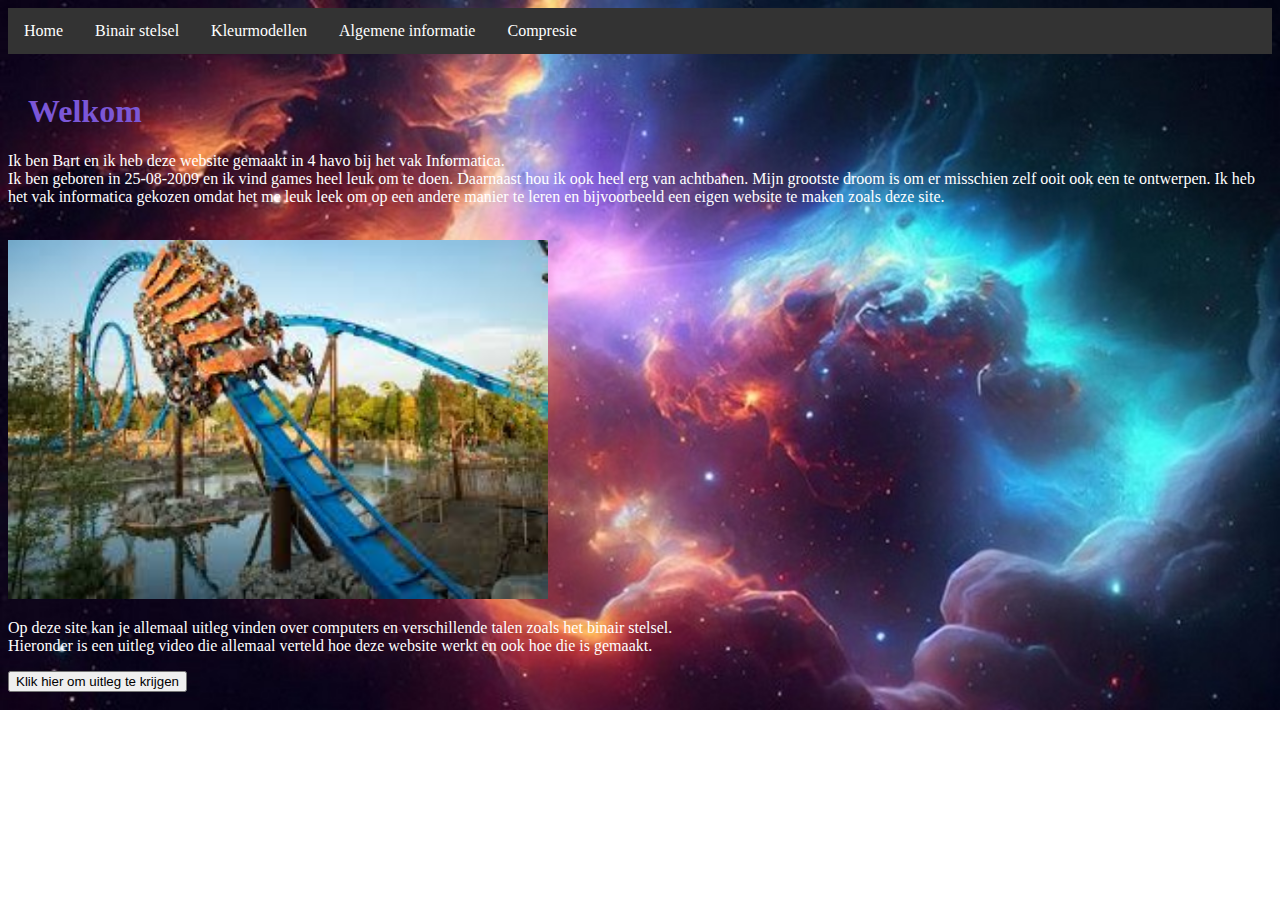
<file: index.html>
<!DOCTYPE html> <!--start van website-->
<html> <!--html-->
<head> <!--Elke pagina heeft een head en een body. Dit is de head-->
    <link rel="stylesheet" href="/css/style.css"> <!--Dit is verantwoordelijk voor de stijl (css) en het zit in een map dus moet er /scc/ staan om de style.css code te vinden.-->
</head> <!--Hierme sluit ik de head af.-->

<body> <!--Hiermee start ik de body van de pagina.-->

<ul> <!--Hier tussen <ul> en </ul> staat de link van elke pagina en het wite stukje tekst is de naam.-->
  <li><a href="/index.html">Home</a></li> <!--home pagina-->
  <li><a href="/html/binair stelsel.html">Binair stelsel</a></li> <!--binair stelsel pagina-->
  <li><a href="/html/kleurmodellen.html">Kleurmodellen</a></li> <!--kleurmodellen pagina-->
  <li><a href="/html/algemene informatie.html">Algemene informatie</a></li> <!--Algemene informatie pagina-->
  <li><a href="/html/compressie.html">Compresie</a></li> <!--Compresie pagina-->
</ul> <!--Afsluiting ul-->

    <br> <!--Dit is een enter-->

    <h1> <!--Start van grote tekst-->
        Welkom
    </h1> <!--Afsluiting van grote tekst-->
<div> <!--Dit gebruik ik om een border om de tekst te doen door dit voor de <p> te doen-->
    <p> <!--start van tekst-->
   Ik ben Bart en ik heb deze website gemaakt in 4 havo bij het vak Informatica. <!--tekst-->
   <br>Ik ben geboren in 25-08-2009 en ik vind games heel leuk om te doen. Daarnaast hou ik ook heel erg van achtbanen. Mijn grootste droom is om er misschien zelf ooit ook een te ontwerpen. Ik heb het vak informatica gekozen omdat het me leuk leek om op een andere manier te leren en bijvoorbeeld een eigen website te maken zoals deze site.
</p> <!--afsluiting tekst-->
</div>  <!--afsluiting border om tekst (moet altijd na de afsluiting van de tekst </p> )-->
<br> <!--enter-->
<img src="/images/coaster.jpeg" width="540" ></img> <!--Dit is een afbeelding en wordt gezocht uit de images map. Hier heb ik de afbeelding ook iets breeder gemaakt.-->
<br> <!--spatie-->
<div>  <!--border-->
<p> <!--start tekst-->
    Op deze site kan je allemaal uitleg vinden over computers en verschillende talen zoals het binair stelsel.
  <br>  
Hieronder is een uitleg video die allemaal verteld hoe deze website werkt en ook hoe die is gemaakt.
</p> <!-- sluit tekst -->
</div> <!--sluit border-->
<button onclick="document.location='https://drive.google.com/file/d/18peWg6bNIzc1kM-3NCiTRTDj3LfLtgVI/view'">Klik hier om uitleg te krijgen</button>  <!--een button die naar een link gaat-->
</body> <!--sluit body-->
</html> <!-- sluit van pagina  -->
</file>
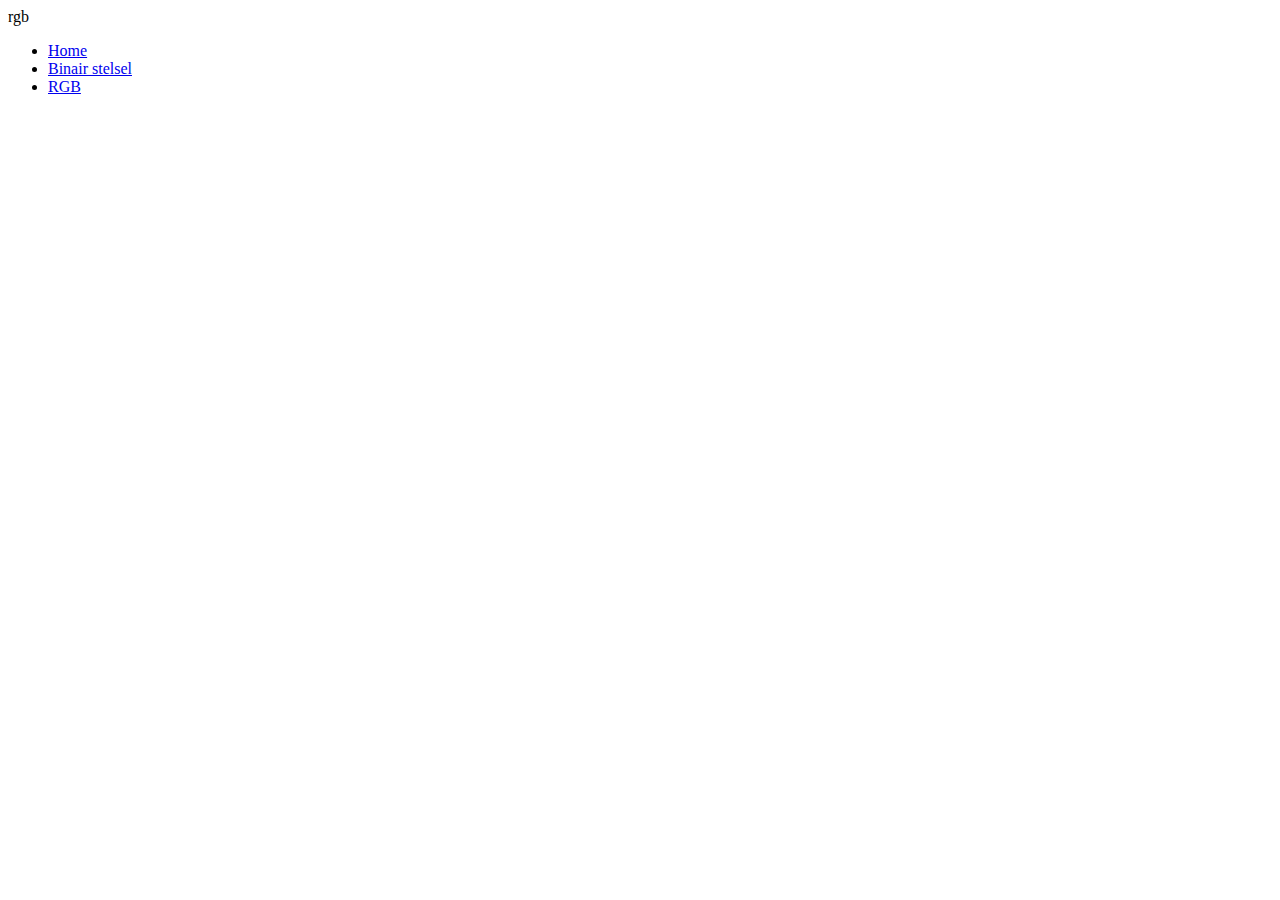
<file: pagina3.html>
<html>
<head>
    
</head>
   rgb
<body> 
<ul>
  <li><a href="index.html">Home</a></li>
  <li><a href="pagina2.html">Binair stelsel</a></li>
  <li><a href="pagina3.html">RGB</a></li>
</ul>
</body>



</html>
</file>
<file: pagina5.html>
<html>
<head>
 <link rel="stylesheet" href="style.css">
</head>

<body> 
<ul>
  <li><a href="index.html">Home</a></li>
  <li><a href="pagina2.html">Binair stelsel</a></li>
  <li><a href="pagina3.html">RGB</a></li>
  <li><a href="pagina4.html">Invoer en Uitvoer</a></li>
  <li><a href="pagina5.html">Compresie</a></li>
</ul>
</body>



</html>
</file>
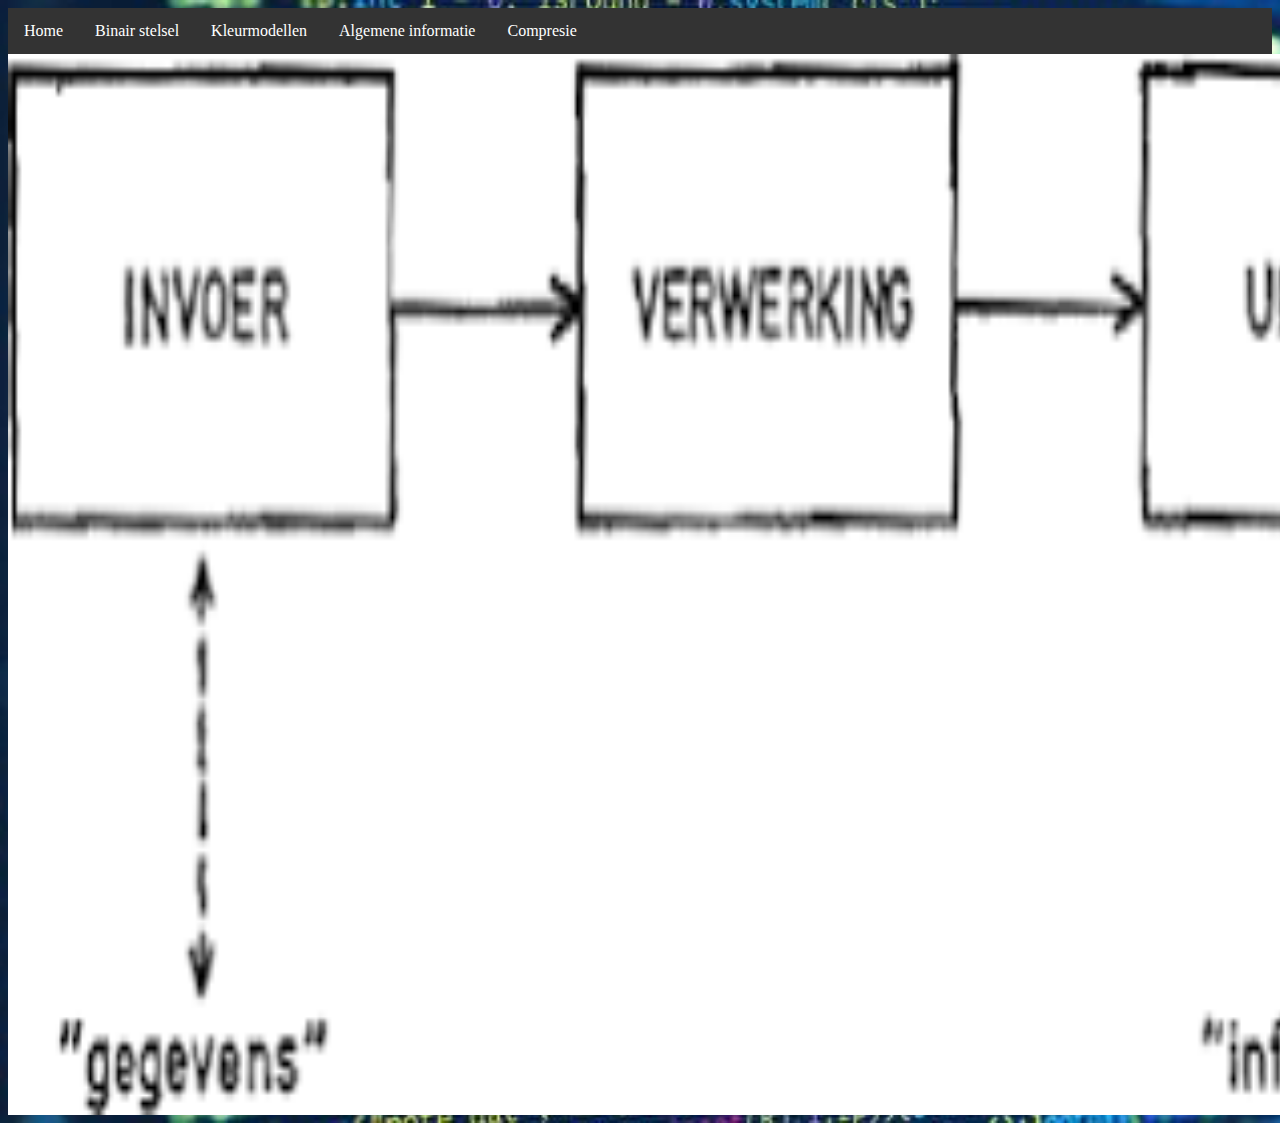
<file: html/algemene informatie.html>
<html>
<head>
 <link rel="stylesheet" href="/css/style.css">
</head>

<body class= "test3">
<ul>
 <li><a href="/index.html">Home</a></li>
  <li><a href="/html/binair stelsel.html">Binair stelsel</a></li>
  <li><a href="/html/kleurmodellen.html">Kleurmodellen</a></li>
  <li><a href="/html/algemene informatie.html">Algemene informatie</a></li>
  <li><a href="/html/compressie.html">Compresie</a></li>
</ul>
<img src= "/images/invoer en uitvoer.png" width="120%" height="120%" >
</body>



</html>
</file>
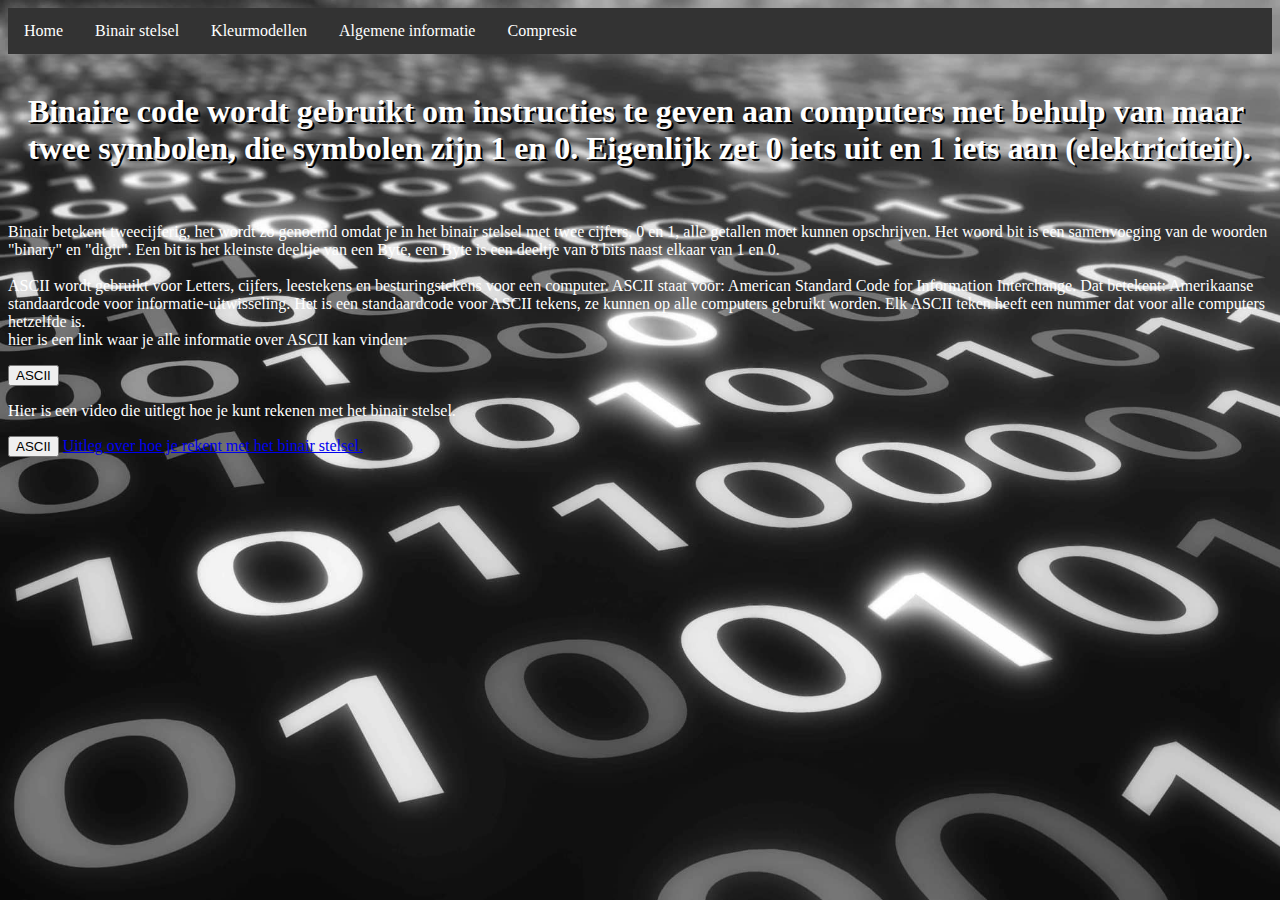
<file: html/binair stelsel.html>
<html>
<head>
  <link rel="stylesheet" href="/css/style.css">
</head>
<body class="test"> 
<ul>
  <li><a href="/index.html">Home</a></li>
  <li><a href="/html/binair stelsel.html">Binair stelsel</a></li>
  <li><a href="/html/kleurmodellen.html">Kleurmodellen</a></li>
  <li><a href="/html/algemene informatie.html">Algemene informatie</a></li>
  <li><a href="/html/compressie.html">Compresie</a></li>
</ul>

    <br>

    <h1>
        Binaire code wordt gebruikt om instructies te geven aan computers met behulp van maar twee symbolen, die symbolen zijn 1 en 0. 
        Eigenlijk zet 0 iets uit en 1 iets aan (elektriciteit).
    </h1>
<br>
    
<div>
<p>
   Binair betekent tweecijferig, het wordt zo genoemd omdat je in het binair stelsel met twee cijfers, 0 en 1, alle getallen moet kunnen opschrijven. 
   Het woord bit is een samenvoeging van de woorden "binary" en "digit". 
   Een bit is het kleinste deeltje van een Byte, een Byte is een deeltje van 8 bits naast elkaar van 1 en 0.
<br>
<br>
   ASCII wordt gebruikt voor Letters, cijfers, leestekens en besturingstekens voor een computer. 
   ASCII staat voor: American Standard Code for Information Interchange. 
   Dat betekent: Amerikaanse standaardcode voor informatie-uitwisseling. 
   Het is een standaardcode voor ASCII tekens, ze kunnen op alle computers gebruikt worden. 
   Elk ASCII teken heeft een nummer dat voor alle computers hetzelfde is.
    <br>
   hier is een link waar je alle informatie over ASCII kan vinden:</p>
</div>
<button onclick="document.location='https://www.ascii-code.com/'">ASCII</button>  <!--een button die naar een link gaat-->
<br>
<div>
  <p> Hier is een video die uitlegt hoe je kunt rekenen met het binair stelsel.</p>
</div>
<button onclick="document.location='https:'//www.youtube.com/watch?v=TeQH_Bei8iU">ASCII</button>  <!--een button die naar een link gaat-->
<a href="https://www.youtube.com/watch?v=TeQH_Bei8iU">Uitleg over hoe je rekent met het binair stelsel.</a>
</body>



</html>
</file>
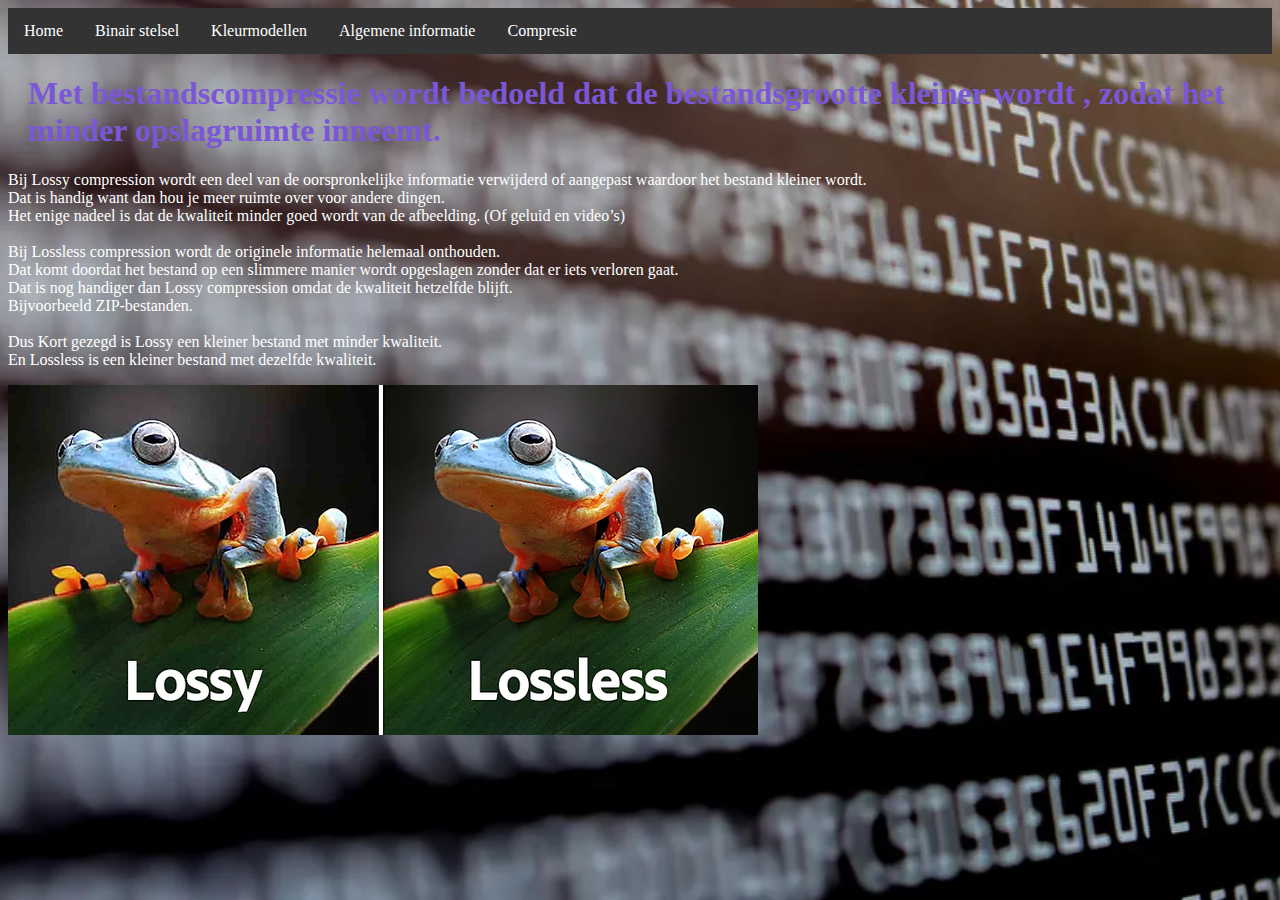
<file: html/compressie.html>
<html>
<head>
 <link rel="stylesheet" href="/css/style.css">
</head>

<body class= "test4">
<ul>
  <li><a href="/index.html">Home</a></li>
  <li><a href="/html/binair stelsel.html">Binair stelsel</a></li>
  <li><a href="/html/kleurmodellen.html">Kleurmodellen</a></li>
  <li><a href="/html/algemene informatie.html">Algemene informatie</a></li>
  <li><a href="/html/compressie.html">Compresie</a></li>
</ul>
  <h1>
    Met bestandscompressie wordt bedoeld dat de bestandsgrootte kleiner wordt , zodat het minder opslagruimte inneemt.
  </h1>
<div>
  <P>
    Bij Lossy compression wordt een deel van de oorspronkelijke informatie verwijderd of aangepast waardoor het bestand kleiner wordt. 
   <br> 
   Dat is handig want dan hou je meer ruimte over voor andere dingen. 
    <br> 
    Het enige nadeel is dat de kwaliteit minder goed wordt van de afbeelding. (Of geluid en video’s)
<br>
<br>
Bij Lossless compression wordt de originele informatie helemaal onthouden. 
<br> 
Dat komt doordat het bestand op een slimmere manier wordt opgeslagen zonder dat er iets verloren gaat. 
<br> 
Dat is nog handiger dan Lossy compression omdat de kwaliteit hetzelfde blijft. 
<br> 
Bijvoorbeeld ZIP-bestanden.
<br>
<br> 
Dus Kort gezegd is Lossy een kleiner bestand met minder kwaliteit. 
<br> 
En Lossless is een kleiner bestand met dezelfde kwaliteit.
  </P>
</div>
 <img src="/images/ll.png">


</body>



</html>
</file>
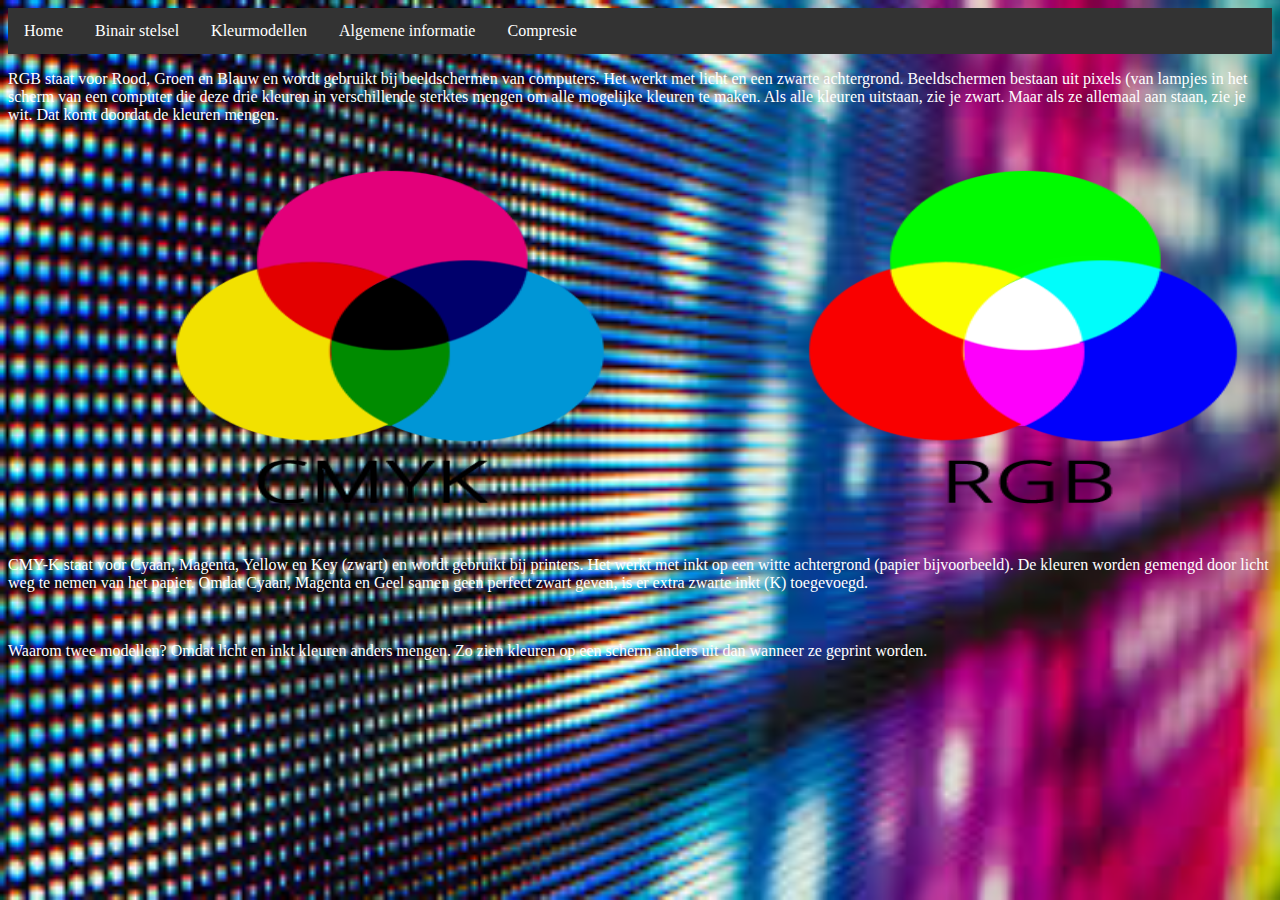
<file: html/kleurmodellen.html>
<html>
<head>
 <link rel="stylesheet" href="/css/style.css">
</head>
<body class="test2">
<ul>
  <li><a href="/index.html">Home</a></li>
  <li><a href="/html/binair stelsel.html">Binair stelsel</a></li>
  <li><a href="/html/rgb.html">Kleurmodellen</a></li>
  <li><a href="/html/algemene informatie.html">Algemene informatie</a></li>
  <li><a href="/html/compressie.html">Compresie</a></li>
</ul>
<p> RGB staat voor Rood, Groen en Blauw en wordt gebruikt bij beeldschermen van computers. Het werkt met licht en een zwarte achtergrond. Beeldschermen bestaan uit pixels (van lampjes in het scherm van een computer die deze drie kleuren in verschillende sterktes mengen om alle mogelijke kleuren te maken. Als alle kleuren uitstaan, zie je zwart. Maar als ze allemaal aan staan, zie je wit. Dat komt doordat de kleuren mengen.
</p>
  <img src="/images/CMY-K-RGB.png" width="1400" height="400">
<p> CMY-K staat voor Cyaan, Magenta, Yellow en Key (zwart) en wordt gebruikt bij printers. Het werkt met inkt op een witte achtergrond (papier bijvoorbeeld). De kleuren worden gemengd door licht weg te nemen van het papier. Omdat Cyaan, Magenta en Geel samen geen perfect zwart geven, is er extra zwarte inkt (K) toegevoegd.
</p>
<br>
<p> Waarom twee modellen? Omdat licht en inkt kleuren anders mengen. Zo zien kleuren op een scherm anders uit dan wanneer ze geprint worden.
</p>

</body>



</html>
</file>
<file: css/style.css>
body {
  background-image: url(/images/wallpaper.jpg);
  background-repeat: no-repeat;
  background-size: cover;}
  ul {
  list-style-type: none;
  margin: 0;
  padding: 0;
  overflow: hidden;
  background-color: #333333;
  }

  ul li {
  float: left;
}

ul li a {
  display: block;
  color: white;
  text-align: center;
  padding: 14px 16px;
  text-decoration: none;
}

ul li a:hover {
  background-color: #111111;
border: 2px solid rgb(255, 238, 238);
border-radius: 5px;
}

h1 {
    color: rgb(123, 87, 215);
    margin-left: 20px;
}

p {
   color: rgb(123, 87, 215);
}

.test {
    background-image: url(/images/binairbackground.jpg);
h1 {
    color: rgb(255, 255, 255);
    margin-left: 20px;
  text-shadow: 2px 2px rgb(0, 0, 0);
}

  }

    p {
   color: rgb(255, 255, 255);
   p.none {border-style: none;}
}
.test2 {
    background-image: url(/images/rgb.jpg);
}

.test3 {
  background-image: url(/images/ivuv.jpg);
}
.test4 {
  background-image: url(/images/compression.png);
}
</file>
<file: style.css>
body {
    background-color: black;
}

h1 {
    color: navy;
    margin-left: 20px;
}
</file>
